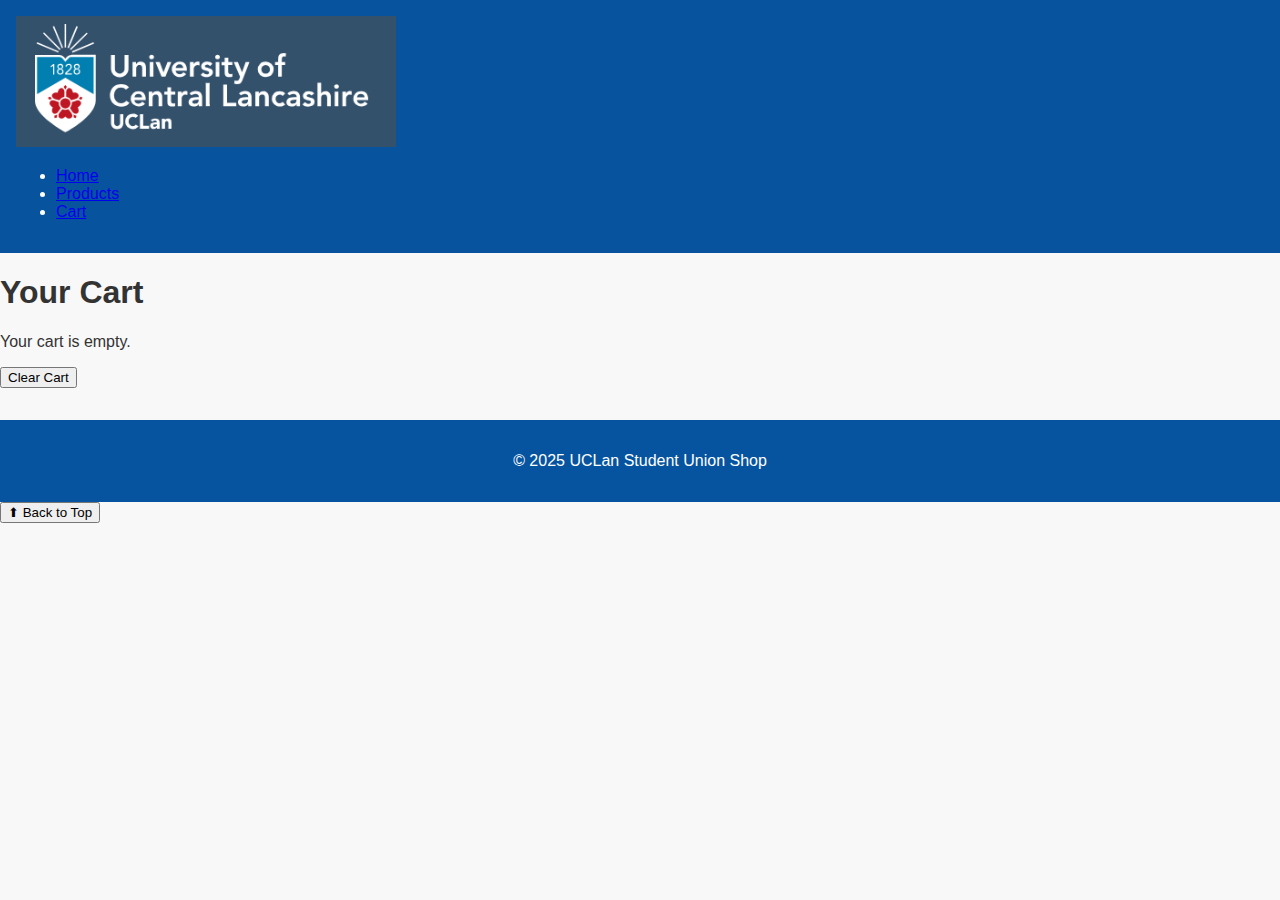
<file: cart.html>
<!DOCTYPE html>
<html lang="en">
<head>
    <meta charset="UTF-8">
    <meta name="viewport" content="width=device-width, initial-scale=1.0">
    <title>Shopping Cart</title>
    <link rel="stylesheet" href="style.css">
</head>
<body>
    <header>
        <nav class="navbar">
            <!-- Logo -->
            <div class="logo">
                <img src="uclan logo 1.png" alt="UCLan Logo">
            </div>
            <!-- Hamburger Menu Icon -->
            <div class="menu-toggle" id="mobile-menu">
                <span class="bar"></span>
                <span class="bar"></span>
                <span class="bar"></span>
            </div>
            <!-- Navigation Links -->
            <ul class="nav-list">
                <li><a href="index.html">Home</a></li>
                <li><a href="products.html">Products</a></li>
                <li><a href="cart.html">Cart</a></li>
            </ul>
        </nav>
    </header>
    <main>
        <h1>Your Cart</h1>
        <div id="cart-items">
            <!-- JavaScript will populate cart items here -->
        </div>
        <button id="clear-cart">Clear Cart</button>
    </main>
    <footer>
        <p>&copy; 2025 UCLan Student Union Shop</p>
    </footer>
    <script src="cart.js"></script>
</body>
</html>

<button id="back-to-top" title="Go to top">⬆ Back to Top</button>
</file>
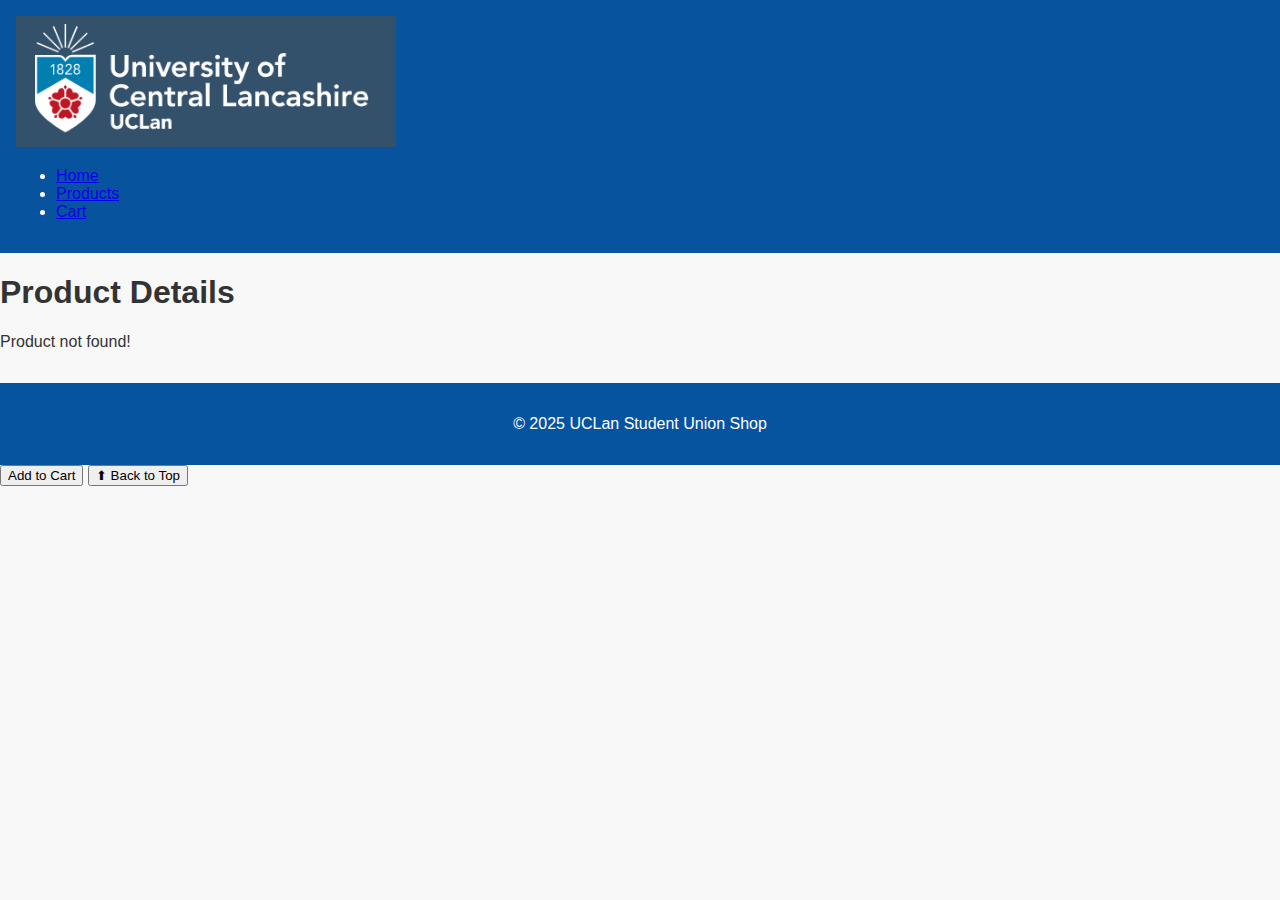
<file: item.html>
<!DOCTYPE html>
<html lang="en">
<head>
    <meta charset="UTF-8">
    <meta name="viewport" content="width=device-width, initial-scale=1.0">
    <title>Product Details</title>
    <link rel="stylesheet" href="style.css">
</head>
<body>
    <header>
        <nav class="navbar">
            <!-- Logo -->
            <div class="logo">
                <img src="uclan logo 1.png" alt="UCLan Logo">
            </div>
            <!-- Hamburger Menu Icon -->
            <div class="menu-toggle" id="mobile-menu">
                <span class="bar"></span>
                <span class="bar"></span>
                <span class="bar"></span>
            </div>
            <!-- Navigation Links -->
            <ul class="nav-list">
                <li><a href="index.html">Home</a></li>
                <li><a href="products.html">Products</a></li>
                <li><a href="cart.html">Cart</a></li>
            </ul>
        </nav>
    </header>
    <main>
        <h1>Product Details</h1>
        <div id="product-details">
            <!-- JavaScript will populate product details here -->
        </div>
    </main>
    <footer>
        <p>&copy; 2025 UCLan Student Union Shop</p>
    </footer>

    <script>
        const queryParams = new URLSearchParams(window.location.search);
        const productId = queryParams.get('id');
    
        const products = {
            hoodie1: {
                name: "Blue Zip-Up Hoodie",
                price: 30,
                description: "A stylish and comfortable hoodie for everyday use..",
                image: "hoodies/hoodie (1).jpg",
            },
            hoodie1: {
                name: "Light Blue Hoodie",
                price: 30,
                description: "A stylish and comfortable hoodie for everyday use..",
                image: "hoodies/hoodie (2).jpg",
            },
            // Add other products...
        };
    
        const product = products[productId];
    
        if (product) {
            document.getElementById("product-details").innerHTML = `
                <div>
                    <img src="${product.image}" alt="${product.name}" style="width: 100%; max-width: 400px;">
                    <h2>${product.name}</h2>
                    <p>${product.description}</p>
                    <p>Price: £${product.price}</p>
                    <button id="add-to-cart-btn">Add to Cart</button>
                </div>
            `;
    
            document.getElementById("add-to-cart-btn").addEventListener("click", () => {
                const cart = JSON.parse(localStorage.getItem("cart")) || [];
                cart.push({ id: productId, name: product.name, price: product.price, image: product.image });
                localStorage.setItem("cart", JSON.stringify(cart));
                alert(`${product.name} added to cart!`);
            });
        } else {
            document.getElementById("product-details").innerHTML = `<p>Product not found!</p>`;
        }
    </script>
    


<button id="add-to-cart-btn">Add to Cart</button>


<button id="back-to-top" title="Go to top">⬆ Back to Top</button>

<script src="item.js"></script>
</file>
<file: style.css>
/* General Styles */
body {
    font-family: Arial, sans-serif;
    margin: 0;
    padding: 0;
    background-color: #f8f8f8;
    color: #333;
}

header {
    background-color: #08539e; /* UCLan Blue */
    color: white;
    padding: 1em;
    display: flex;
    justify-content: space-between;
    align-items: center;
    position: sticky;
    top: 0;
    z-index: 1000;
}

header h1 {
    margin: 0;
    font-size: 1.5em;
}

/* Navigation Menu */
nav {
    position: relative;
}

.nav-links {
    list-style: none;
    padding: 0;
    display: flex;
    gap: 1em;
}

.nav-links a {
    text-decoration: none;
    color: white;
    padding: 0.5em 1em;
    background-color: #D50032; /* UCLan Red */
    border-radius: 5px;
    transition: background-color 0.3s ease;
}

.nav-links a:hover {
    background-color: #990022;
}

/* Hamburger Menu */
.hamburger {
    display: none;
    flex-direction: column;
    cursor: pointer;
    gap: 5px;
}

.hamburger div {
    width: 25px;
    height: 3px;
    background-color: white;
}

@media (max-width: 768px) {
    .nav-links {
        display: none;
        flex-direction: column;
        background-color: #0359ae;
        position: absolute;
        top: 100%;
        right: 0;
        width: 200px;
    }

    .nav-links.active {
        display: flex;
    }

    .hamburger {
        display: flex;
    }
}

/* Page Sections */
section {
    padding: 2em;
    max-width: 1200px;
    margin: 0 auto;
}

section h2 {
    color: #00274D;
    margin-bottom: 1em;
}

footer {
    background-color: #0653a0;
    color: white;
    text-align: center;
    padding: 1em 0;
    margin-top: 2em;
}

/* Home Page Specific Styles */
.home-video {
    display: flex;
    justify-content: center;
    margin-top: 2em;
}

.home-video iframe {
    width: 100%;
    max-width: 560px;
    height: 315px;
}

/* Products Page */
.products-grid {
    display: grid;
    grid-template-columns: repeat(auto-fit, minmax(200px, 1fr));
    gap: 1em;
}

.product-card {
    background-color: white;
    padding: 1em;
    border: 1px solid #ddd;
    border-radius: 5px;
    text-align: center;
    box-shadow: 0 2px 5px rgba(0, 0, 0, 0.1);
    transition: transform 0.3s ease;
}

.product-card:hover {
    transform: scale(1.05);
}

.product-card img {
    max-width: 100%;
    height: auto;
    border-bottom: 1px solid #ddd;
    margin-bottom: 1em;
}

.product-card button {
    background-color: #D50032;
    color: white;
    border: none;
    padding: 0.5em 1em;
    border-radius: 5px;
    cursor: pointer;
    transition: background-color 0.3s ease;
}

.product-card button:hover {
    background-color: #990022;
}

/* Item Page */
.item-details {
    display: flex;
    flex-wrap: wrap;
    gap: 2em;
    align-items: center;
}

.item-details img {
    max-width: 100%;
    height: auto;
    border-radius: 5px;
}

.item-details .info {
    flex: 1;
    max-width: 600px;
}

.item-details button {
    background-color: #D50032;
    color: white;
    border: none;
    padding: 0.75em 1.5em;
    border-radius: 5px;
    cursor: pointer;
    transition: background-color 0.3s ease;
}

.item-details button:hover {
    background-color: #990022;
}

/* Cart Page */
.cart-table {
    width: 100%;
    border-collapse: collapse;
    margin-top: 1em;
}

.cart-table th, .cart-table td {
    padding: 1em;
    border: 1px solid #ddd;
    text-align: center;
}

.cart-table th {
    background-color: #00274D;
    color: white;
}

.cart-actions {
    display: flex;
    justify-content: space-between;
    margin-top: 1em;
}

.cart-actions button {
    background-color: #D50032;
    color: white;
    border: none;
    padding: 0.75em 1.5em;
    border-radius: 5px;
    cursor: pointer;
    transition: background-color 0.3s ease;
}

.cart-actions button:hover {
    background-color: #990022;
}
</file>
